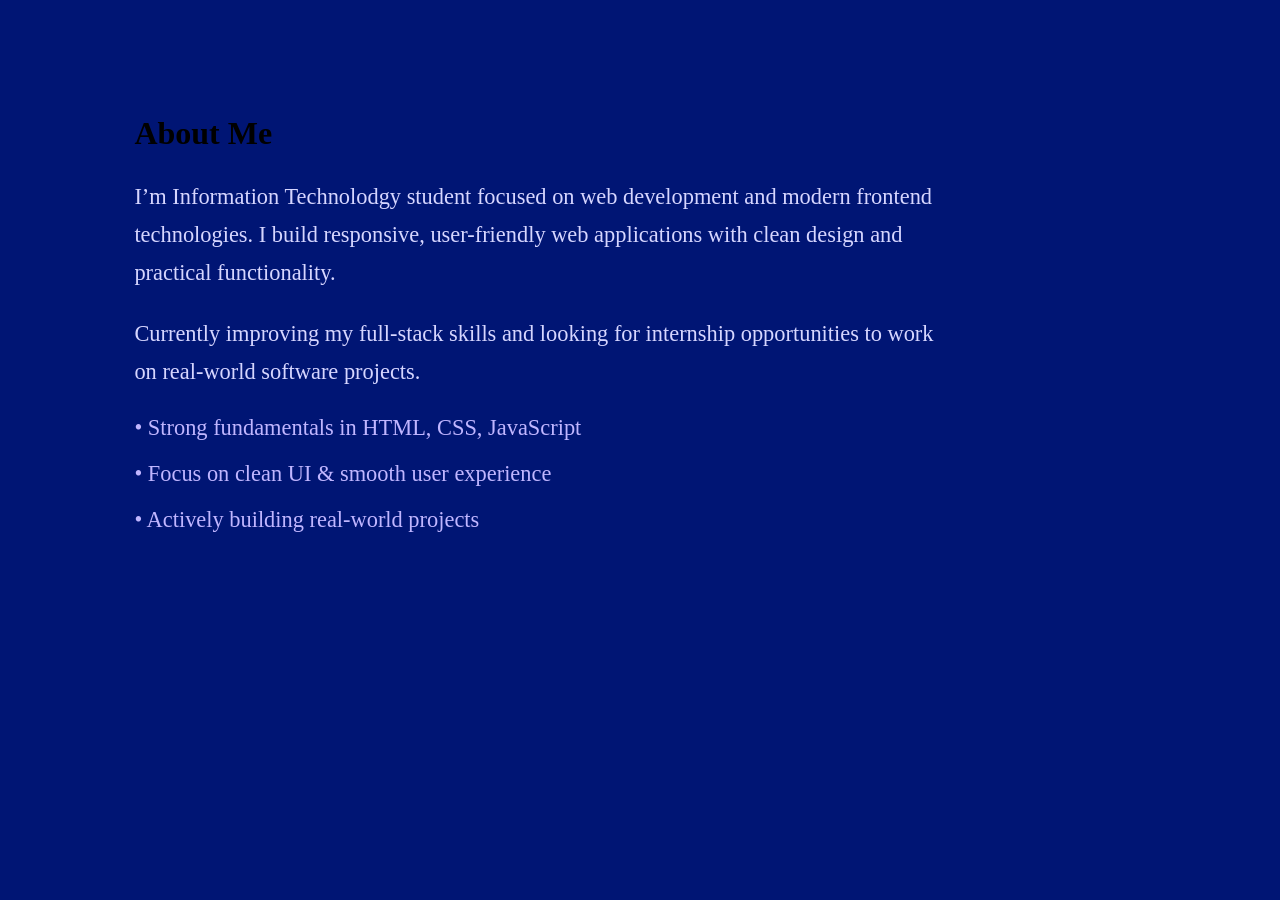
<file: about.html>
<!DOCTYPE html>
<html lang="en">
<head>
    <meta charset="UTF-8">
    <meta name="viewport" content="width=device-width, initial-scale=1.0">
    <title>Document</title>
    <style>
           body{
               background-color: #001574;
           }
.about-section{
  padding:80px 10%;
}
.section-title{
    font-size: 2rem;
}
.about-content{
  max-width:800px;
  color:#d6d6ff;
  line-height:1.7;
  font-size: 1.4rem;
}

.about-content p{
  margin-bottom:18px;
}

.about-highlights{
  margin-top:15px;
  display:flex;
  flex-direction:column;
  gap:8px;
  color:#c0b6ff;
}

/* MOBILE */
@media (max-width:768px){
  .about-section{
    padding:60px 20px;
  }
}
    </style>
</head>
<body>
    <section id="about" class="about-section">
  <h2 class="section-title">About Me</h2>

  <div class="about-content">
    <p>
      I’m  Information Technolodgy  student focused on web development and modern
      frontend technologies. I build responsive, user-friendly web applications
      with clean design and practical functionality.
    </p>

    <p>
      Currently improving my full-stack skills and looking for internship
      opportunities to work on real-world software projects.
    </p>

    <div class="about-highlights">
      <div>• Strong fundamentals in HTML, CSS, JavaScript</div>
      <div>• Focus on clean UI & smooth user experience</div>
      <div>• Actively building real-world projects</div>
    </div>
  </div>
</section>
</body>
</html>
</file>
